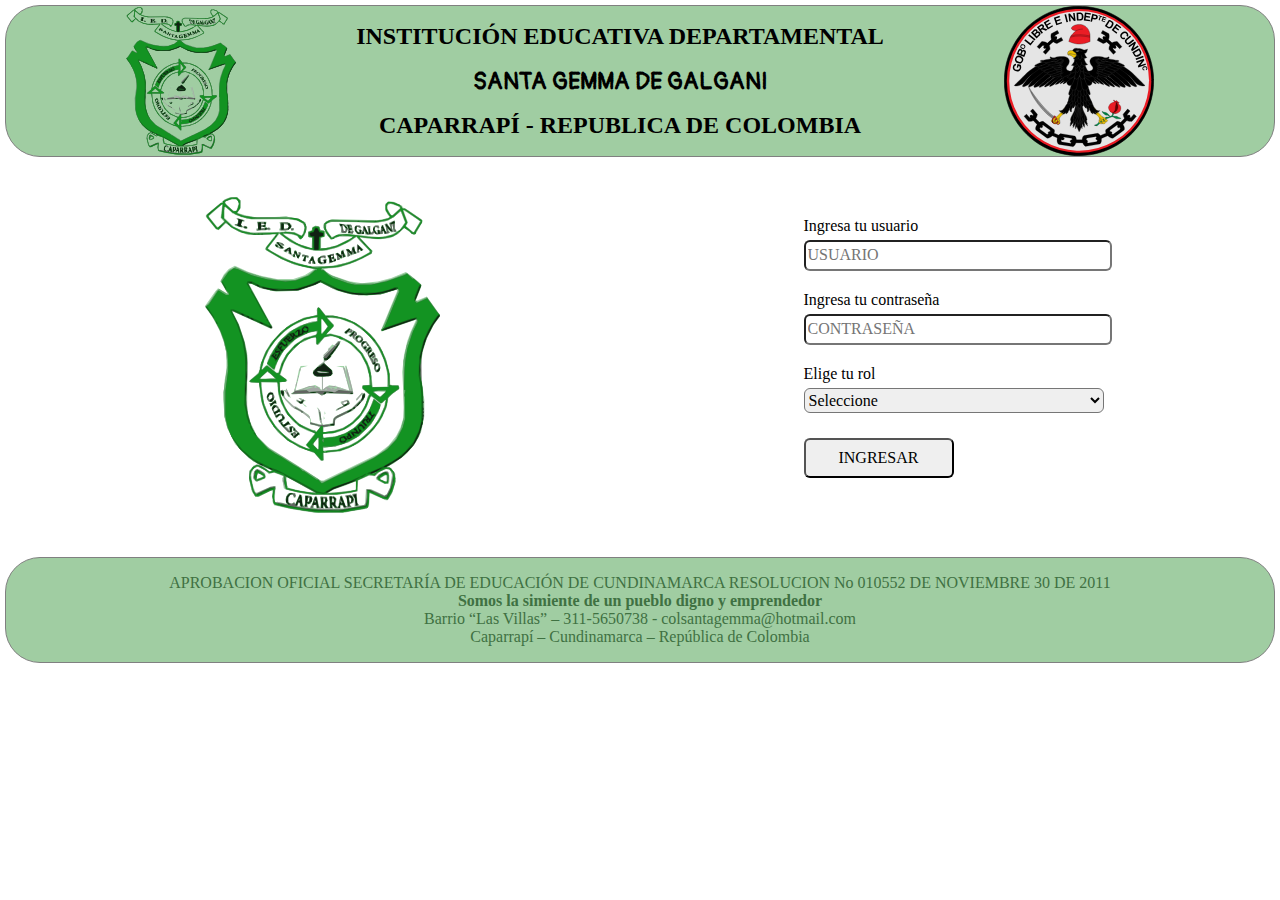
<file: index.html>
<!DOCTYPE html>
<html lang="en">
<head>
    <meta charset="UTF-8">
    <link rel="icon" type="image/png" href="./imagenes/Iconcol.png">
    <meta name="viewport" content="width=device-width, initial-scale=1.0">
    <link rel="stylesheet" type="text/css" href="./estilos/main.css">
    <title>Gemmasoft</title>
</head>
<body>
    <header class="header">
        <img class="header__img" src="./imagenes/Escudocol.svg" alt="Colegio Santa Gemma de Galgani">
        <div class="header__title">
            <h1>INSTITUCIÓN EDUCATIVA DEPARTAMENTAL</h1>
            <h1>SANTA GEMMA DE GALGANI</h1>
            <h1>CAPARRAPÍ - REPUBLICA DE COLOMBIA</h1>
        </div>
        <img class="header__img" src="./imagenes/Escudo_de_Cundinamarca.svg" alt="Escudo de Cundinamarca">
    </header>
    <main class="mainsection">
        <section>
            <img class="section_img" src="./imagenes/Escudocol.svg" alt="Escudo colegio Santa Gemma de Galgani">
        </section>

        <section>
           <form class="form" action="./paginas/VistaPrincipal.html" method="POST">       
                   Ingresa tu usuario<br>
                   <input type="text" name="USUARIO" id="usuario" placeholder="USUARIO" required><br>
                   Ingresa tu contraseña<br>
                   <input type="password" name="pass" id="pass"  placeholder="CONTRASEÑA" required><br>
                   Elige tu rol<br>
                   <select name="roles" id="rol" required>
                    <option value="0">Seleccione</option>
                       <option value="1">Administrador</option>
                       <option value="2">Profesor</option>
                       <option value="3">Secretaria</option>
                       <option value="4">Acudiente</option>
                       <option value="4">Estudiante</option>
                   </select>
                   
                   <input class="boton" type="submit" value="INGRESAR">
                   
           </form> 
        </section>
    </main>
    <footer class="footer"> 
        <p>
            APROBACION  OFICIAL SECRETARÍA DE EDUCACIÓN DE CUNDINAMARCA
            RESOLUCION No 010552 DE NOVIEMBRE 30 DE 2011 <br>
         <strong>Somos la simiente de un pueblo digno y emprendedor</strong><br>
            Barrio “Las Villas” – 311-5650738 -  colsantagemma@hotmail.com <br>
            Caparrapí – Cundinamarca – República de Colombia
        </p>
    </footer>
</body>
</html>
</file>
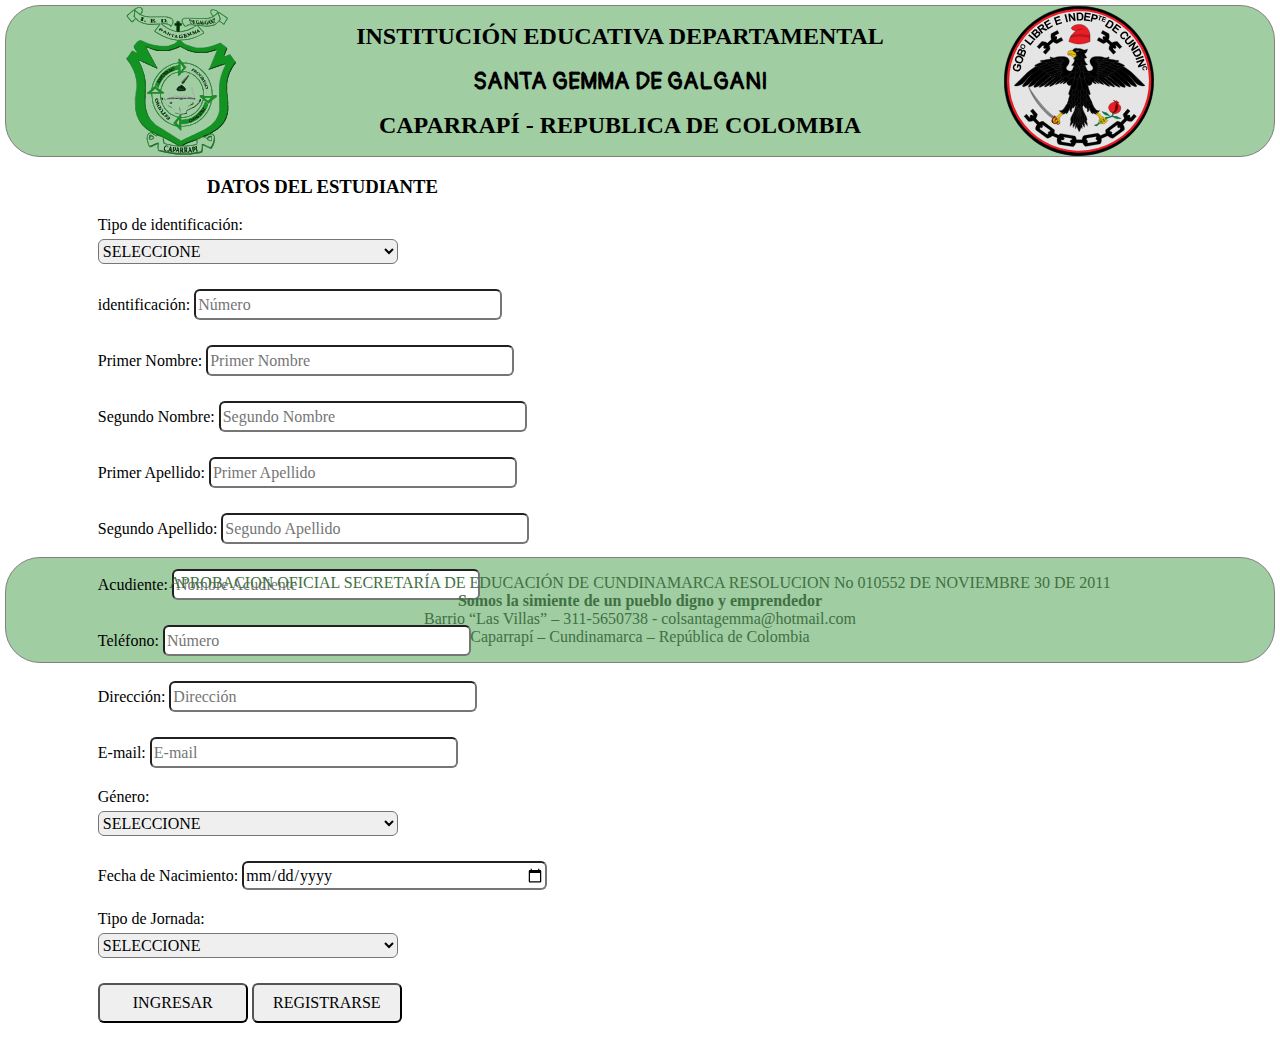
<file: paginas/frm_Registrese.html>
<!DOCTYPE html>
<html lang="en">
<head>
    <meta charset="UTF-8">
    <link rel="icon" type="image/png" href="../imagenes/Iconcol.png">
    <meta name="viewport" content="width=device-width, initial-scale=1.0">
    <link rel="stylesheet" type="text/css" href="../estilos/main.css">
    <title>Gemmasoft</title>
</head>
<body>
    <header class="header">
        <img class="header__img" src="../imagenes/Escudocol.svg" alt="Colegio Santa Gemma de Galgani">
        <div class="header__title">
            <h1>INSTITUCIÓN EDUCATIVA DEPARTAMENTAL</h1>
            <h1>SANTA GEMMA DE GALGANI</h1>
            <h1>CAPARRAPÍ - REPUBLICA DE COLOMBIA</h1>
        </div>
        <img class="header__img" src="../imagenes/Escudo_de_Cundinamarca.svg" alt="Escudo de Cundinamarca">
    </header>

    <main class="mainsection">
      <h3><strong>DATOS DEL ESTUDIANTE</strong></h3> 
        <section>
           <form class="form" action="./frm_Registrese.html" method="POST">       
                   Tipo de identificación:
                   <select name="tidentificacion" id="identificación">
                    <option value="0">SELECCIONE</option>
                       <option value="1">CC</option>
                       <option value="2">CE</option>
                       <option value="3">TI</option>
                       <option value="4">RC</option>                       
                   </select>                   
                   identificación: 
                   <input type="number" name="num" id="identificacion"  placeholder="Número" required><br>
                   Primer Nombre:
                   <input type="text" name="nombre1" id="nombre1"  placeholder="Primer Nombre" required><br>
                   Segundo Nombre:
                   <input type="text" name="nombre2" id="nombre2"  placeholder="Segundo Nombre" required><br>
                   Primer Apellido:
                   <input type="text" name="apellido1" id="apellido1"  placeholder="Primer Apellido" required><br>
                   Segundo Apellido:
                   <input type="text" name="apellido2" id="apellido2"  placeholder="Segundo Apellido" required><br>
                   Acudiente:
                   <input type="text" name="acudiente" id="acudiente"  placeholder="Nombre Acudiente" required><br>
                   Teléfono:
                   <input type="tel" name="teléfono" id="telefono" placeholder="Número" required><br>
                   Dirección:
                   <input type="text" name="Dirección" id="Dirección" placeholder="Dirección" required><br>
                   E-mail:
                   <input type="email" name="email" id="email" placeholder="E-mail" required><br>
                   Género:
                   <select name="género" id="genero">
                    <option value="0">SELECCIONE</option>
                       <option value="Masculino">Masculino</option>
                       <option value="Femenino">Femenino</option>
                       <option value="Otro">Otro</option>    
                   </select>
                   Fecha de Nacimiento:
                   <input type="date" name="birthday" id="birthday" required><br>
                   Tipo de Jornada:
                   <select name="Jornada" id="Jornada">
                    <option value="0">SELECCIONE</option>
                       <option value="Mañana">Mañana</option>
                       <option value="Completa">Completa</option>
                       <option value="fnsemana">Fin de Semana</option>
                    </select>
                   <input class="boton" type="submit" value="INGRESAR">
                   <input class="boton" type="submit" value="REGISTRARSE">
           </form> 
        </section>
    </main>
    <footer class="footer">
        <p>
            APROBACION  OFICIAL SECRETARÍA DE EDUCACIÓN DE CUNDINAMARCA
            RESOLUCION No 010552 DE NOVIEMBRE 30 DE 2011 <br>
         <strong>Somos la simiente de un pueblo digno y emprendedor</strong><br>
            Barrio “Las Villas” – 311-5650738 -  colsantagemma@hotmail.com <br>
            Caparrapí – Cundinamarca – República de Colombia
        </p>
      </footer>
</body>
</html>
</file>
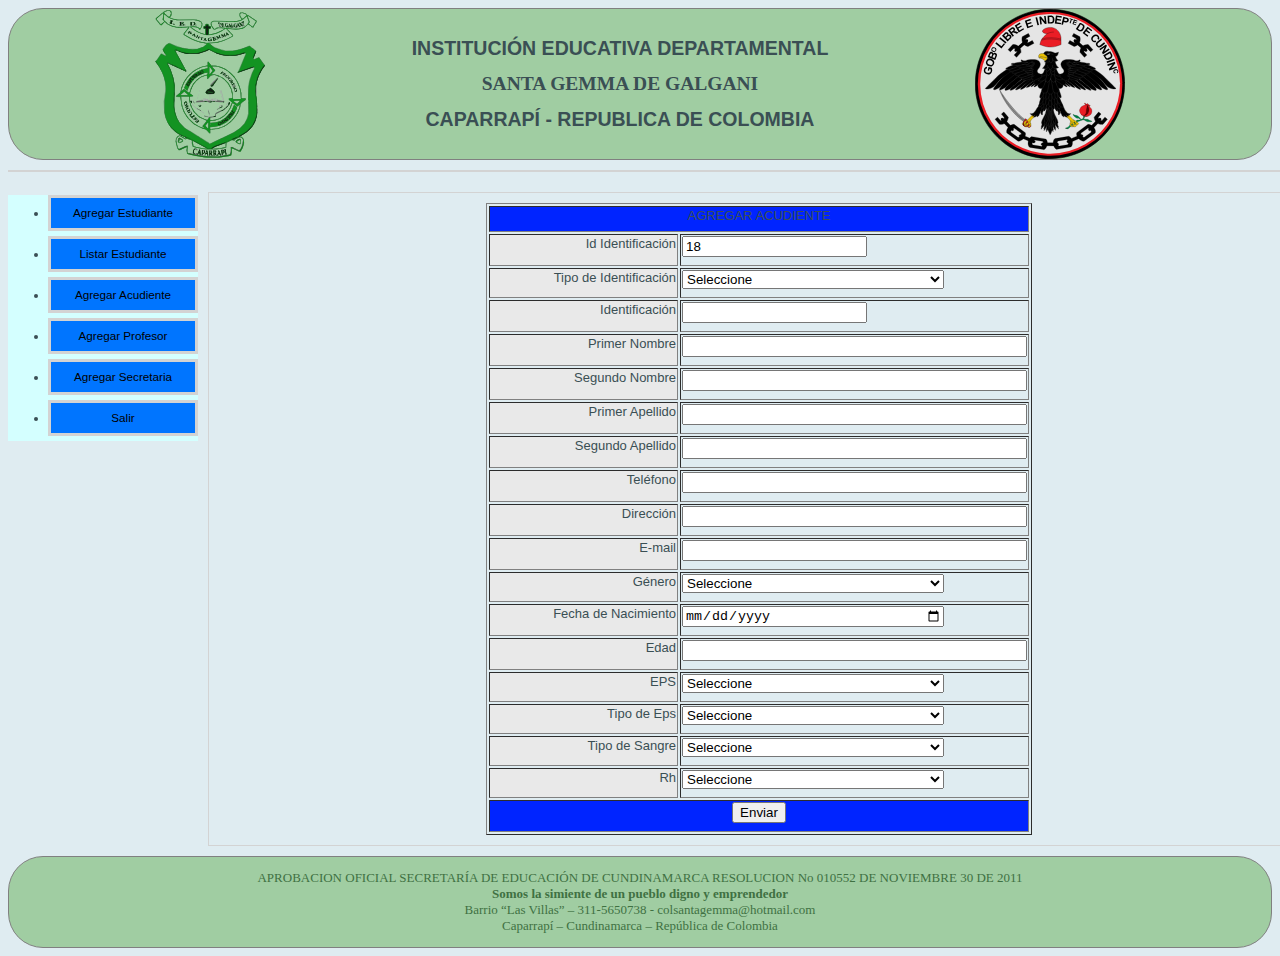
<file: paginas/frmAgregaracudiente.html>
<!DOCTYPE html>
<html lang="en">
<head>
    <meta charset="UTF-8">
    <link rel="icon" type="image/png" href="../imagenes/Iconcol.png">
    <meta name="viewport" content="width=device-width, initial-scale=1.0">
    <link rel="stylesheet" type="text/css" href="../estilos/style.css">
    <title>Gemmasoft</title>
</head>


<body>
    <header class="header">
        <img class="header__img" src="../imagenes/Escudocol.svg" alt="Colegio Santa Gemma de Galgani">
        <div class="header__title">
            <h1>INSTITUCIÓN EDUCATIVA DEPARTAMENTAL</h1>
            <h1>SANTA GEMMA DE GALGANI</h1>
            <h1>CAPARRAPÍ - REPUBLICA DE COLOMBIA</h1>
        </div>
        <img class="header__img" src="../imagenes/Escudo_de_Cundinamarca.svg" alt="Escudo de Cundinamarca">
    </header>

<div id="contenedor">
</div>
<ul id="menu">

    <li><a href="./frmAgregarEstudiante.html">Agregar Estudiante</a> </li>
    <li><a href="./listarEstudiante.html">Listar Estudiante</a> </li>
    <li><a href="./frmAgregaracudiente.html">Agregar Acudiente</a> </li>
    <li><a href="./frmAgregarprofesor.html">Agregar Profesor</a> </li>
    <li><a href="./frmAgregarsecretaria.html">Agregar Secretaria</a> </li>
    <li><a href="../index.html">Salir</a> </li>
</ul>
<div id="contenido">

<!doctype html>
<html>
<head>
<meta charset="utf-8">
<title>Formulario Agregar ACUDIENTE </title>
</head>

<body>
<form id="form1" name="form1" method="post" action="./frmAgregaracudiente.html">
  <table width="546" border="1" align="center">
    <tbody>
      <tr>
        <td colspan="2" align="center" bgcolor="#0024FF">AGREGAR ACUDIENTE</td>
      </tr>
      <tr>
        <td width="191" align="right" bgcolor="#E9E9E9">Id Identificación</td>
        <td width="224" align="left"><input name="ididentificacion" type="number" id="ididentificacion" size="40"
                     value="18" 
            >
       
                
        </td>
        
      </tr>
      <tr>
        <td align="right" bgcolor="#E9E9E9">Tipo de Identificación</td>
        <td align="left"><select name="tidentificacion" id="tidentificacion" style="width:262px">
          <option value="0">Seleccione</option>
		  				<option value="1">NUIP</option>
								<option value="2">RC</option>
								<option value="3">TI</option>
								<option value="4">CC</option>
								<option value="5">CE</option>
						  
        </select></td>
      </tr>
      <tr>
        <td align="right" bgcolor="#E9E9E9">Identificación</td>
        <td width="224" align="left"><input name="identificacion" type="number" id="identificacion" size="40"></td>
      </tr>
      <tr>
        <td align="right" bgcolor="#E9E9E9">Primer Nombre</td>
        <td align="left"><input name="nombre1" type="text" style="text-transform: uppercase;" id="nombre1" size="40" >
        </td>
      </tr>
      <tr>
        <td align="right" bgcolor="#E9E9E9">Segundo Nombre</td>
        <td align="left"><input name="nombre2" type="text" style="text-transform: uppercase;" id="nombre2" size="40"></td>
      </tr>
      <tr>
        <td align="right" bgcolor="#E9E9E9">Primer Apellido</td>
        <td align="left"><input name="apellido1" type="text" style="text-transform: uppercase;" id="apellido1" size="40"></td>
      </tr>
      <tr>
        <td align="right" bgcolor="#E9E9E9">Segundo Apellido</td>
        <td align="left"><input name="apellido2" type="text" style="text-transform: uppercase;" id="apellido2" size="40"></td>
      </tr>
      <tr>
        <td align="right" bgcolor="#E9E9E9">Teléfono</td>
        <td align="left"><input name="telefono" type="text" id="telefono" size="40"></td>
      </tr>
      <tr>
        <td align="right" bgcolor="#E9E9E9">Dirección</td>
        <td align="left"><input name="direccion" type="text" style="text-transform: uppercase;" id="direccion" size="40"></td>
      </tr>
      <tr>
        <td align="right" bgcolor="#E9E9E9">E-mail</td>
        <td align="left"><input name="email" type="email" style="text-transform: uppercase;" id="email" size="40"></td>
      </tr>
      <tr>
        <td align="right" bgcolor="#E9E9E9">Género</td>
        <td align="left"><select name="genero" id="genero" style="width:262px">
          <option value="0">Seleccione</option>
		  				<option value="1">FEMENINO</option>
								<option value="2">MASCULINO</option>
								<option value="3">OTRO</option>
						  
        </select></td>
      </tr>
      <tr>
        <td align="right" bgcolor="#E9E9E9">Fecha de Nacimiento</td>
        <td align="left">
        <input name="fnacimiento" type="date" id="fnacimiento" size="40" style="width:257px">
        </td>
      </tr>
            
      <tr>
        <td align="right" bgcolor="#E9E9E9">Edad</td>
        <td align="left"><input name="edad" type="text" id="edad" size="40"></td>
      </tr>
      <tr>
        <td align="right" bgcolor="#E9E9E9"> EPS</td>
        <td align="left"><select name="eps" id="eps" style="width:262px">
          <option value="0">Seleccione</option>
                    <option value="1">CAFESALUD</option>
                    <option value="2">COMEVA</option>
                    <option value="3">CONVIDA</option>
                    <option value="4">ECOOPSOS</option>
                    <option value="5">SERVISALUD</option>
                  </select></td>
      </tr>
      <tr>
        <td align="right" bgcolor="#E9E9E9">Tipo de Eps</td>
        <td align="left"><select name="teps" id="teps" style="width:262px">
          <option value="0">Seleccione</option>
                    <option value="1">SUBSIDIADO</option>
                    <option value="2">CONTRIBUTIVO</option>
                    <option value="3">COMPLEMENTARIO</option>
                    <option value="4">PREPAGADO</option>
                  </select></td>
      </tr>
      <tr>
        <td align="right" bgcolor="#E9E9E9">Tipo de Sangre</td>
        <td align="left"><select name="sangre" id="sangre" style="width:262px">
          <option value="0">Seleccione</option>
                    <option value="1">A</option>
                    <option value="2">B</option>
                    <option value="3">O</option>
                    <option value="4">AB</option>
                  </select></td>
      </tr>
      <tr>
        <td align="right" bgcolor="#E9E9E9">Rh</td>
        <td align="left"><select name="rh" id="rh" style="width:262px">
          <option value="0">Seleccione</option>
                    <option value="1">POSITIVO</option>
                    <option value="2">NEGATIVO</option>
                  </select></td>
      </tr>
      <tr>
        <td colspan="2" align="center" bgcolor="#0024FF"><input type="submit" name="submit" id="submit" value="Enviar"></td>
      </tr>
    </tbody>
  </table>
</form>
</body>
</html></div>

<footer class="footer"> 
  <p>
      APROBACION  OFICIAL SECRETARÍA DE EDUCACIÓN DE CUNDINAMARCA
      RESOLUCION No 010552 DE NOVIEMBRE 30 DE 2011 <br>
   <strong>Somos la simiente de un pueblo digno y emprendedor</strong><br>
      Barrio “Las Villas” – 311-5650738 -  colsantagemma@hotmail.com <br>
      Caparrapí – Cundinamarca – República de Colombia
  </p>
</footer>
</div>
</body>
</html>
</file>
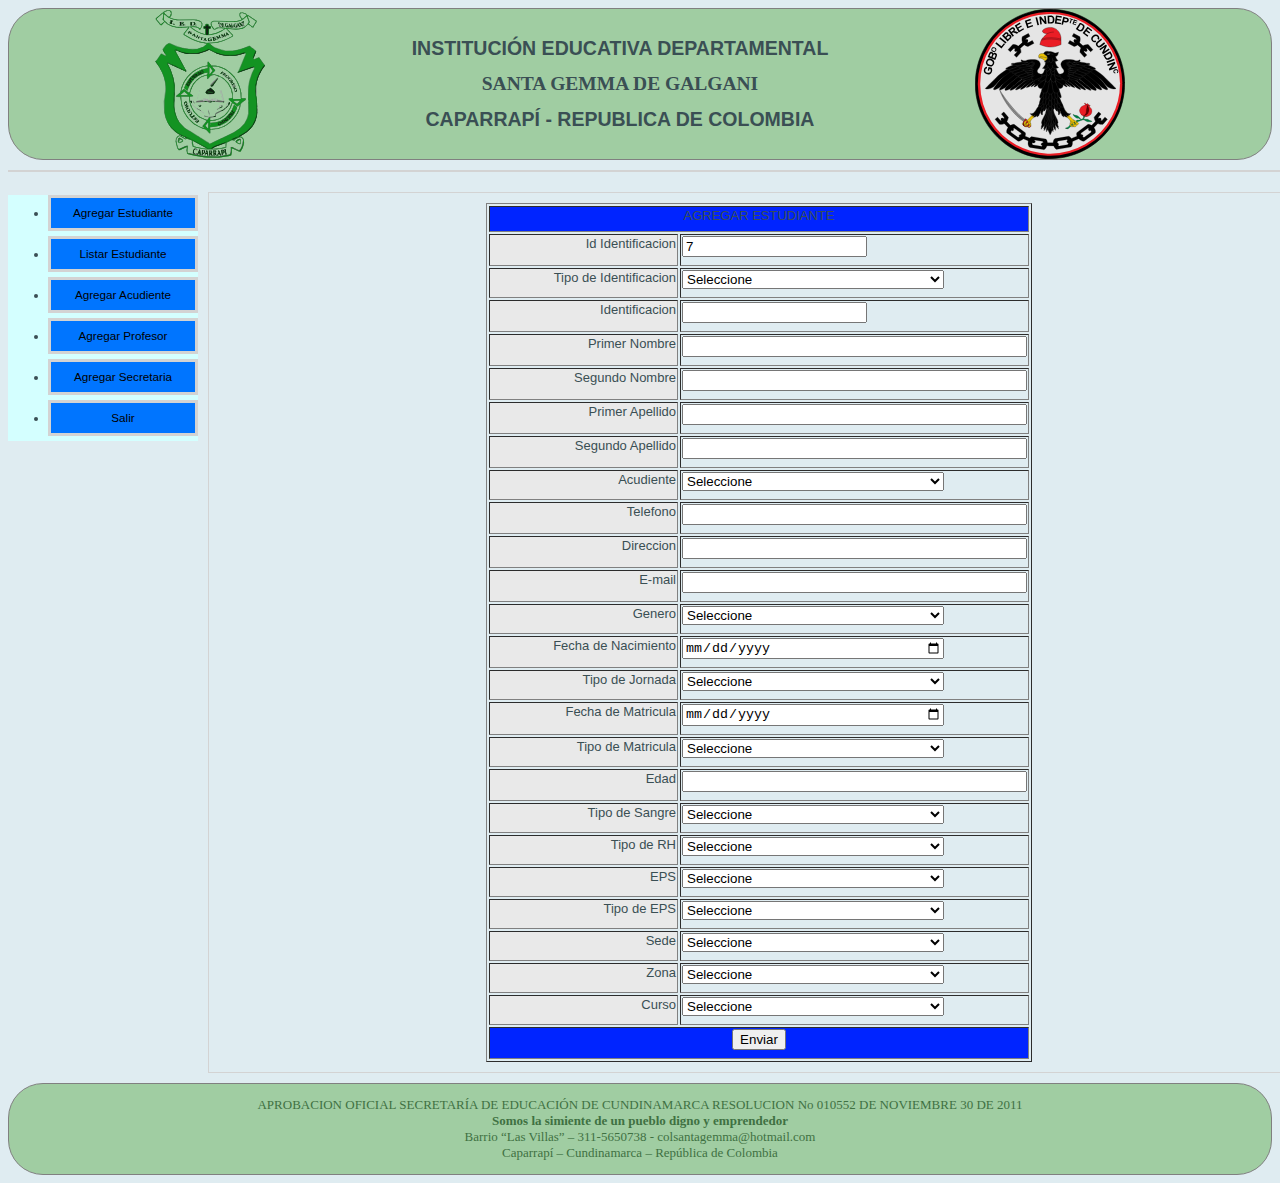
<file: paginas/frmAgregarEstudiante.html>
<!DOCTYPE html>
<html>
  <head>
    <meta charset="UTF-8">
    <link rel="icon" type="image/png" href="../imagenes/Iconcol.png">
    <meta name="viewport" content="width=device-width, initial-scale=1.0">
    <link rel="stylesheet" type="text/css" href="../estilos/style.css">
    <title>Gemmasoft</title>
</head>

<body>
  <header class="header">
      <img class="header__img" src="../imagenes/Escudocol.svg" alt="Colegio Santa Gemma de Galgani">
      <div class="header__title">
          <h1>INSTITUCIÓN EDUCATIVA DEPARTAMENTAL</h1>
          <h1>SANTA GEMMA DE GALGANI</h1>
          <h1>CAPARRAPÍ - REPUBLICA DE COLOMBIA</h1>
      </div>
      <img class="header__img" src="../imagenes/Escudo_de_Cundinamarca.svg" alt="Escudo de Cundinamarca">
  </header>
<div id="contenedor">
</div>
<ul id="menu">

  <li><a href="./frmAgregarEstudiante.html">Agregar Estudiante</a> </li>
  <li><a href="./listarEstudiante.html">Listar Estudiante</a> </li>
  <li><a href="./frmAgregaracudiente.html">Agregar Acudiente</a> </li>
  <li><a href="./frmAgregarprofesor.html">Agregar Profesor</a> </li>
  <li><a href="./frmAgregarsecretaria.html">Agregar Secretaria</a> </li>
  <li><a href="../index.html">Salir</a> </li>
</ul>
<div id="contenido">



<!doctype html>
<html>
<head>
<meta charset="utf-8">
<title>Formulario Agregar Estudiantes</title>
</head>

<body>
<form id="form1" name="form1" method="post" action="./frmAgregarEstudiante.html">
  <table width="546" border="1" align="center">
    <tbody>
      <tr>
        <td colspan="2" align="center" bgcolor="#0024FF">AGREGAR ESTUDIANTE</td>
      </tr>
      <tr>
        <td width="191" align="right" bgcolor="#E9E9E9">Id Identificacion</td>
        <td width="224" align="left"><input name="ididentificacion" type="number" id="ididentificacion" size="40" value="7">
        </td>
      </tr>
      <tr>
        <td align="right" bgcolor="#E9E9E9">Tipo de Identificacion</td>
        <td align="left"><select name="tidentificacion" id="tidentificacion" style="width:262px">
          <option value="0">Seleccione</option>
		  				<option value="1">NUIP</option>
								<option value="2">RC</option>
								<option value="3">TI</option>
								<option value="4">CC</option>
								<option value="5">CE</option>
						  
        </select></td>
      </tr>
      <tr>
        <td align="right" bgcolor="#E9E9E9">Identificacion</td>
        <td width="224" align="left"><input name="identificacion" type="number" id="identificacion" size="40"></td>
      </tr>
      <tr>
        <td align="right" bgcolor="#E9E9E9">Primer Nombre</td>
        <td align="left"><input name="nombre1" type="text" id="nombre1" size="40"></td>
      </tr>
      <tr>
        <td align="right" bgcolor="#E9E9E9">Segundo Nombre</td>
        <td align="left"><input name="nombre2" type="text" id="nombre2" size="40"></td>
      </tr>
      <tr>
        <td align="right" bgcolor="#E9E9E9">Primer Apellido</td>
        <td align="left"><input name="apellido1" type="text" id="apellido1" size="40"></td>
      </tr>
      <tr>
        <td align="right" bgcolor="#E9E9E9">Segundo Apellido</td>
        <td align="left"><input name="apellido2" type="text" id="apellido2" size="40"></td>
      </tr>
      <tr>
        <td align="right" bgcolor="#E9E9E9">Acudiente</td>
        <td align="left"><select name="acudiente" id="acudiente" style="width:262px">
          <option value="0">Seleccione</option>
		  				<option value="<br />
<b>Notice</b>:  Undefined property: stdClass::$NoIDENTIFICACION in <b>C:\xampp\htdocs\Gemmasoft\frmAgregarEstudiante.php</b> on line <b>106</b><br />
">contar conta cont con</option>
								<option value="<br />
<b>Notice</b>:  Undefined property: stdClass::$NoIDENTIFICACION in <b>C:\xampp\htdocs\Gemmasoft\frmAgregarEstudiante.php</b> on line <b>106</b><br />
">anato anat ana</option>
								<option value="<br />
<b>Notice</b>:  Undefined property: stdClass::$NoIDENTIFICACION in <b>C:\xampp\htdocs\Gemmasoft\frmAgregarEstudiante.php</b> on line <b>106</b><br />
">PRUEBA1  PRUEBA2 </option>
								<option value="<br />
<b>Notice</b>:  Undefined property: stdClass::$NoIDENTIFICACION in <b>C:\xampp\htdocs\Gemmasoft\frmAgregarEstudiante.php</b> on line <b>106</b><br />
">ALGEMIRO VIDES ARRIETA</option>
								<option value="<br />
<b>Notice</b>:  Undefined property: stdClass::$NoIDENTIFICACION in <b>C:\xampp\htdocs\Gemmasoft\frmAgregarEstudiante.php</b> on line <b>106</b><br />
">contar conta cont con</option>
								<option value="<br />
<b>Notice</b>:  Undefined property: stdClass::$NoIDENTIFICACION in <b>C:\xampp\htdocs\Gemmasoft\frmAgregarEstudiante.php</b> on line <b>106</b><br />
">MARCOS TULIO RIASCOS SERVERA</option>
								<option value="<br />
<b>Notice</b>:  Undefined property: stdClass::$NoIDENTIFICACION in <b>C:\xampp\htdocs\Gemmasoft\frmAgregarEstudiante.php</b> on line <b>106</b><br />
">maria  prueba1 </option>
								<option value="<br />
<b>Notice</b>:  Undefined property: stdClass::$NoIDENTIFICACION in <b>C:\xampp\htdocs\Gemmasoft\frmAgregarEstudiante.php</b> on line <b>106</b><br />
">MILEDYS ESTHER BERDUGO SIERRA</option>
								<option value="<br />
<b>Notice</b>:  Undefined property: stdClass::$NoIDENTIFICACION in <b>C:\xampp\htdocs\Gemmasoft\frmAgregarEstudiante.php</b> on line <b>106</b><br />
">ANGELA MARIA RESTREPO VARGAS</option>
								<option value="<br />
<b>Notice</b>:  Undefined property: stdClass::$NoIDENTIFICACION in <b>C:\xampp\htdocs\Gemmasoft\frmAgregarEstudiante.php</b> on line <b>106</b><br />
">MARIA NELLY  MENDOZA</option>
								<option value="<br />
<b>Notice</b>:  Undefined property: stdClass::$NoIDENTIFICACION in <b>C:\xampp\htdocs\Gemmasoft\frmAgregarEstudiante.php</b> on line <b>106</b><br />
">MARIANA  RUIZ BERMUDEZ</option>
								<option value="<br />
<b>Notice</b>:  Undefined property: stdClass::$NoIDENTIFICACION in <b>C:\xampp\htdocs\Gemmasoft\frmAgregarEstudiante.php</b> on line <b>106</b><br />
">JOSE  MARIA HERRERA GOMEZ</option>
								<option value="<br />
<b>Notice</b>:  Undefined property: stdClass::$NoIDENTIFICACION in <b>C:\xampp\htdocs\Gemmasoft\frmAgregarEstudiante.php</b> on line <b>106</b><br />
">ALEJANDRO RODRIGUEZ VACA</option>
								<option value="<br />
<b>Notice</b>:  Undefined property: stdClass::$NoIDENTIFICACION in <b>C:\xampp\htdocs\Gemmasoft\frmAgregarEstudiante.php</b> on line <b>106</b><br />
">VICENTE CORDOBA ALVAREZ</option>
								<option value="<br />
<b>Notice</b>:  Undefined property: stdClass::$NoIDENTIFICACION in <b>C:\xampp\htdocs\Gemmasoft\frmAgregarEstudiante.php</b> on line <b>106</b><br />
">CRISTHIAN CAMILO CASAS MORENO</option>
								<option value="<br />
<b>Notice</b>:  Undefined property: stdClass::$NoIDENTIFICACION in <b>C:\xampp\htdocs\Gemmasoft\frmAgregarEstudiante.php</b> on line <b>106</b><br />
">MARIA CAMILA SOTO MEDELLIN</option>
								<option value="<br />
<b>Notice</b>:  Undefined property: stdClass::$NoIDENTIFICACION in <b>C:\xampp\htdocs\Gemmasoft\frmAgregarEstudiante.php</b> on line <b>106</b><br />
">JEREMIAS DE JESUS VIDES CASTR0</option>
						  
        </select></td>
      </tr>
      <tr>
        <td align="right" bgcolor="#E9E9E9">Telefono</td>
        <td align="left"><input name="telefono" type="text" id="telefono" size="40"></td>
      </tr>
      <tr>
        <td align="right" bgcolor="#E9E9E9">Direccion</td>
        <td align="left"><input name="direccion" type="text" id="direccion" size="40"></td>
      </tr>
      <tr>
        <td align="right" bgcolor="#E9E9E9">E-mail</td>
        <td align="left"><input name="email" type="email" id="email" size="40"></td>
      </tr>
      <tr>
        <td align="right" bgcolor="#E9E9E9">Genero</td>
        <td align="left"><select name="genero" id="genero" style="width:262px">
          <option value="0">Seleccione</option>
		  				<option value="1">FEMENINO</option>
								<option value="2">MASCULINO</option>
								<option value="3">OTRO</option>
						  
        </select></td>
      </tr>
      <tr>
        <td align="right" bgcolor="#E9E9E9">Fecha de Nacimiento</td>
        <td align="left">
        <input name="fnacimiento" type="date" id="fnacimiento" size="40" style="width:257px">
        </td>
      </tr>
            

      <tr>
        <td align="right" bgcolor="#E9E9E9">Tipo de Jornada</td>
        <td align="left"><select name="jornada" id="jornada" style="width:262px">
          <option value="0">Seleccione</option>
                    <option value="1">DIURNA</option>
                    <option value="2">UNICA</option>
                    <option value="3">SABATINOS</option>
                  </select></td>
      </tr>
      <tr>
        <td align="right" bgcolor="#E9E9E9">Fecha de Matricula</td>
        <td align="left"><input name="fmatricula" type="date" id="fmatricula" size="40" style="width:257px"></td>
      </tr>
      <tr>
        <td align="right" bgcolor="#E9E9E9">Tipo de Matricula</td>
        <td align="left"><select name="tmatricula" id="tmatricula" style="width:262px">
          <option value="0">Seleccione</option>
                    <option value="1">NORMAL</option>
                    <option value="2">CONDICIONAL</option>
                  </select></td>
      </tr>
      <tr>
        <td align="right" bgcolor="#E9E9E9">Edad</td>
        <td align="left"><input name="edad" type="text" id="edad" size="40"></td>
      </tr>
      <tr>
        <td align="right" bgcolor="#E9E9E9">Tipo de Sangre</td>
        <td align="left"><select name="sangre" id="sangre" style="width:262px">
          <option value="0">Seleccione</option>
                    <option value="1">A</option>
                    <option value="2">B</option>
                    <option value="3">O</option>
                    <option value="4">AB</option>
                  </select></td>
      </tr>
      <tr>
        <td align="right" bgcolor="#E9E9E9">Tipo de RH</td>
        <td align="left"><select name="rh" id="rh" style="width:262px">
          <option value="0">Seleccione</option>
                    <option value="1">POSITIVO</option>
                    <option value="2">NEGATIVO</option>
                  </select></td>
      </tr>
      <tr>
        <td align="right" bgcolor="#E9E9E9">EPS</td>
        <td align="left"><select name="eps" id="eps" style="width:262px">
          <option value="0">Seleccione</option>
                    <option value="1">CAFESALUD</option>
                    <option value="2">COMEVA</option>
                    <option value="3">CONVIDA</option>
                    <option value="4">ECOOPSOS</option>
                    <option value="5">SERVISALUD</option>
                  </select></td>
      </tr>
      <tr>
        <td align="right" bgcolor="#E9E9E9">Tipo de EPS</td>
        <td align="left"><select name="teps" id="teps" style="width:262px">
          <option value="0">Seleccione</option>
                    <option value="1">SUBSIDIADO</option>
                    <option value="2">CONTRIBUTIVO</option>
                    <option value="3">COMPLEMENTARIO</option>
                    <option value="4">PREPAGADO</option>
                  </select></td>
      </tr>
      <tr>
        <td align="right" bgcolor="#E9E9E9">Sede</td>
        <td align="left"><select name="sede" id="sede" style="width:262px">
          <option value="0">Seleccione</option>
                    <option value="1">INSTITUCION EDUCATIVA DEPARTAMENTAL SANTA GEMMA DE GALGANI</option>
                    <option value="2">ESCUELA RURAL MORIELES</option>
                    <option value="3">ESCUELA RURAL OTUMBE</option>
                    <option value="4">ESCUELA RURAL CHARCO DE LOS INDIOS</option>
                    <option value="5">ESCUELA RURAL EL ZARBAL</option>
                    <option value="6">ESCUELA RURAL BARRIAL AMARILLO</option>
                    <option value="7">ESCUELA RURAL EL CALICHE</option>
                    <option value="8">ESCUELA RURAL EL CHORRO</option>
                    <option value="9">ESCUELA RURAL EL GUADAL</option>
                    <option value="10">ESCUELA RURAL HOYA DEL CHIPAL</option>
                    <option value="11">ESCUELA RURAL PALENQUE</option>
                    <option value="12">ESCUELA RURAL PARRI</option>
                    <option value="13">ESCUELA RURAL SABANETA</option>
                    <option value="14">ESCUELA RURAL TRAPICHE VIEJO</option>
                    <option value="15">CONCENTRACION RURAL EL CAJON</option>
                    <option value="16">ESCUELA RURAL EL SILENCIO</option>
                    <option value="17">ESCUELA RURAL PALACIOS ALTO</option>
                    <option value="18">ESCUELA RURAL YASAL</option>
                    <option value="19">ESCUELA RURAL PATALINARES</option>
                    <option value="20">ESCUELA RURAL SANTA INES</option>
                    <option value="21">JARDIN INFANTIL DEPARTAMENTAL</option>
                    <option value="22">CONCENTRACION SIMON BOLIVAR</option>
                    <option value="23">ESCUELA RURAL BARRANQUILLAS</option>
                  </select></td>
      </tr>
      <tr>
        <td align="right" bgcolor="#E9E9E9">Zona</td>
        <td align="left"><select name="zona" id="zona" style="width:262px">
          <option value="0">Seleccione</option>
                    <option value="1">URBANA</option>
                    <option value="2">RURAL</option>
                  </select></td>
      </tr>
      <tr>
        <td align="right" bgcolor="#E9E9E9">Curso</td>
        <td align="left"><select name="curso" id="curso" style="width:262px">
          <option value="0">Seleccione</option>
		  				<option value="1">JARDIN UNO</option>
								<option value="2">JARDIN DOS</option>
								<option value="3">PRIMERO A</option>
								<option value="4">PRIMERO B</option>
								<option value="5">PRIMERO C</option>
								<option value="6">SEGUNDO A</option>
								<option value="7">SEGUNDO B</option>
								<option value="8">TERCERO A</option>
								<option value="9">TERCERO B</option>
								<option value="10">CUARTO A</option>
								<option value="11">CUARTO B</option>
								<option value="12">QUINTO A</option>
								<option value="13">SEXTO A</option>
								<option value="14">SEXTO B</option>
								<option value="15">SEXTO C</option>
								<option value="16">SEPTIMO A</option>
								<option value="17">SEPTIMO B</option>
								<option value="18">SEPTIMO C</option>
								<option value="19">OCTAVO A</option>
								<option value="20">OCTAVO B</option>
								<option value="21">OCTAVO C</option>
								<option value="22">NOVENO A</option>
								<option value="23">NOVENO B</option>
								<option value="24">DECIMO A</option>
								<option value="25">DECIMO B</option>
								<option value="26">ONCE A </option>
								<option value="27">ONCE B</option>
						  
        </select></td>
      </tr>
      <tr>
        <td colspan="2" align="center" bgcolor="#0024FF"><input type="submit" name="submit" id="submit" value="Enviar"></td>
      </tr>
    </tbody>
  </table>
</form>
</body>
</html></div>
<footer class="footer"> 
  <p>
      APROBACION  OFICIAL SECRETARÍA DE EDUCACIÓN DE CUNDINAMARCA
      RESOLUCION No 010552 DE NOVIEMBRE 30 DE 2011 <br>
   <strong>Somos la simiente de un pueblo digno y emprendedor</strong><br>
      Barrio “Las Villas” – 311-5650738 -  colsantagemma@hotmail.com <br>
      Caparrapí – Cundinamarca – República de Colombia
  </p>
</footer>
</div>
</body>
</html>
</file>
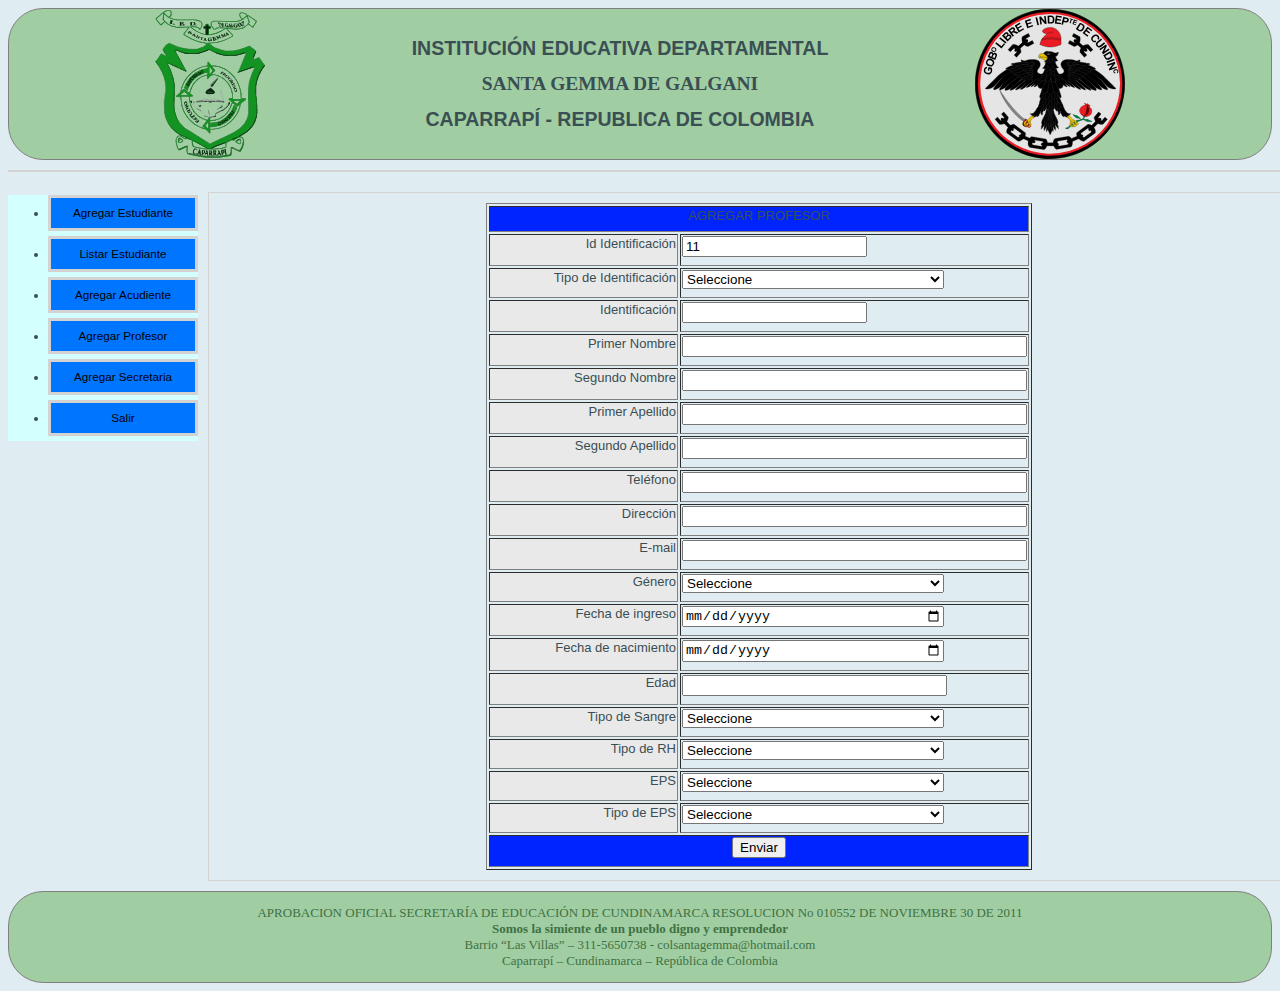
<file: paginas/frmAgregarprofesor.html>
<!DOCTYPE html>
<html lang="en">
<head>
    <meta charset="UTF-8">
    <link rel="icon" type="image/png" href="../imagenes/Iconcol.png">
    <meta name="viewport" content="width=device-width, initial-scale=1.0">
    <link rel="stylesheet" type="text/css" href="../estilos/style.css">
    <title>Gemmasoft</title>
</head>


<body>
    <header class="header">
        <img class="header__img" src="../imagenes/Escudocol.svg" alt="Colegio Santa Gemma de Galgani">
        <div class="header__title">
            <h1>INSTITUCIÓN EDUCATIVA DEPARTAMENTAL</h1>
            <h1>SANTA GEMMA DE GALGANI</h1>
            <h1>CAPARRAPÍ - REPUBLICA DE COLOMBIA</h1>
        </div>
        <img class="header__img" src="../imagenes/Escudo_de_Cundinamarca.svg" alt="Escudo de Cundinamarca">
    </header>

    <div id="contenedor">
  
</div>
<ul id="menu">

    <li><a href="./frmAgregarEstudiante.html">Agregar Estudiante</a> </li>
    <li><a href="./listarEstudiante.html">Listar Estudiante</a> </li>
    <li><a href="./frmAgregaracudiente.html">Agregar Acudiente</a> </li>
    <li><a href="./frmAgregarprofesor.html">Agregar Profesor</a> </li>
    <li><a href="./frmAgregarsecretaria.html">Agregar Secretaria</a> </li>
    <li><a href="../index.html">Salir</a> </li>
</ul>
<div id="contenido">


<!doctype html>
<html>
<head>
<meta charset="utf-8">
<title>Formulario Agregar profesor</title>
</head>

<body>
<form id="form1" name="form1" method="post" action="./frmAgregarprofesor.html">
  <table width="546" border="1" align="center">
    <tbody>
      <tr>
        <td colspan="2" align="center" bgcolor="#0024FF">AGREGAR PROFESOR</td>
      </tr>
      <tr>
        <td width="191" align="right" bgcolor="#E9E9E9">Id Identificación</td>
        <td width="224" align="left"><input name="ididentificacion" type="number" id="ididentificacion" size="40" value="11"></td>
      </tr>
      <tr>
        <td align="right" bgcolor="#E9E9E9">Tipo de Identificación</td>
        <td align="left"><select name="tidentificacion" id="tidentificacion" style="width:262px">
          <option value="0">Seleccione</option>
		  				<option value="1">NUIP</option>
								<option value="2">RC</option>
								<option value="3">TI</option>
								<option value="4">CC</option>
								<option value="5">CE</option>
						  
        </select></td>
      </tr>
      <tr>
        <td align="right" bgcolor="#E9E9E9">Identificación</td>
        <td width="224" align="left"><input name="identificacion" type="number" id="identificacion" size="40"></td>
      </tr>
      <tr>
        <td align="right" bgcolor="#E9E9E9">Primer Nombre</td>
        <td align="left"><input name="nombre1" type="text" id="nombre1" size="40"></td>
      </tr>
      <tr>
        <td align="right" bgcolor="#E9E9E9">Segundo Nombre</td>
        <td align="left"><input name="nombre2" type="text" id="nombre2" size="40"></td>
      </tr>
      <tr>
        <td align="right" bgcolor="#E9E9E9">Primer Apellido</td>
        <td align="left"><input name="apellido1" type="text" id="apellido1" size="40"></td>
      </tr>
      <tr>
        <td align="right" bgcolor="#E9E9E9">Segundo Apellido</td>
        <td align="left"><input name="apellido2" type="text" id="apellido2" size="40"></td>
      </tr>
      <tr>
        <td align="right" bgcolor="#E9E9E9">Teléfono</td>
        <td align="left"><input name="telefono" type="text" id="telefono" size="40"></td>
      </tr>
      <tr>
        <td align="right" bgcolor="#E9E9E9">Dirección</td>
        <td align="left"><input name="direccion" type="text" id="direccion" size="40"></td>
      </tr>
      <tr>
        <td align="right" bgcolor="#E9E9E9">E-mail</td>
        <td align="left"><input name="email" type="email" id="email" size="40"></td>
      </tr>
      <tr>
        <td align="right" bgcolor="#E9E9E9">Género</td>
        <td align="left"><select name="genero" id="genero" style="width:262px">
          <option value="0">Seleccione</option>
		  				<option value="1">FEMENINO</option>
								<option value="2">MASCULINO</option>
								<option value="3">OTRO</option>
						  
        </select></td>
      </tr>
      <tr>
        <td align="right" bgcolor="#E9E9E9">Fecha de ingreso</td>
        <td align="left"><input name="fdeingreso" type="date" id="fdeingreso" size="40" style="width:257px"></td>
      </tr>
      <tr>
        <td align="right" bgcolor="#E9E9E9">Fecha de nacimiento</td>
        <td align="left"><input name="fnacimiento" type="date" id="fnacimiento" size="40" style="width:257px"></td>
      </tr>
      <tr>
        <td align="right" bgcolor="#E9E9E9">Edad</td>
        <td align="left"><input name="edad" type="text" id="edad" size="40" style="width:257px"></td>
      </tr>
      <tr>
        <td align="right" bgcolor="#E9E9E9">Tipo de Sangre</td>
        <td align="left"><select name="sangre" id="sangre" style="width:262px">
          <option value="0">Seleccione</option>
                    <option value="1">A</option>
                    <option value="2">B</option>
                    <option value="3">O</option>
                    <option value="4">AB</option>
                  </select></td>
      </tr>
      <tr>
        <td align="right" bgcolor="#E9E9E9">Tipo de RH</td>
        <td align="left"><select name="rh" id="rh" style="width:262px">
          <option value="0">Seleccione</option>
                    <option value="1">POSITIVO</option>
                    <option value="2">NEGATIVO</option>
                  </select></td>
      </tr>
      <tr>
        <td align="right" bgcolor="#E9E9E9">EPS</td>
        <td align="left"><select name="eps" id="eps" style="width:262px">
          <option value="0">Seleccione</option>
                    <option value="1">CAFESALUD</option>
                    <option value="2">COMEVA</option>
                    <option value="3">CONVIDA</option>
                    <option value="4">ECOOPSOS</option>
                    <option value="5">SERVISALUD</option>
                  </select></td>
      </tr>
      <tr>
        <td align="right" bgcolor="#E9E9E9">Tipo de EPS</td>
        <td align="left"><select name="teps" id="teps" style="width:262px">
          <option value="0">Seleccione</option>
                    <option value="1">SUBSIDIADO</option>
                    <option value="2">CONTRIBUTIVO</option>
                    <option value="3">COMPLEMENTARIO</option>
                    <option value="4">PREPAGADO</option>
                  </select></td>
      </tr>
      <tr>
        <td colspan="2" align="center" bgcolor="#0024FF"><input type="submit" name="submit" id="submit" value="Enviar"></td>
      </tr>
    </tbody>
  </table>
</form>
</body>
</html></div>

<footer class="footer"> 
  <p>
      APROBACION  OFICIAL SECRETARÍA DE EDUCACIÓN DE CUNDINAMARCA
      RESOLUCION No 010552 DE NOVIEMBRE 30 DE 2011 <br>
   <strong>Somos la simiente de un pueblo digno y emprendedor</strong><br>
      Barrio “Las Villas” – 311-5650738 -  colsantagemma@hotmail.com <br>
      Caparrapí – Cundinamarca – República de Colombia
  </p>
</footer>
</div>
</body>
</html>
</file>
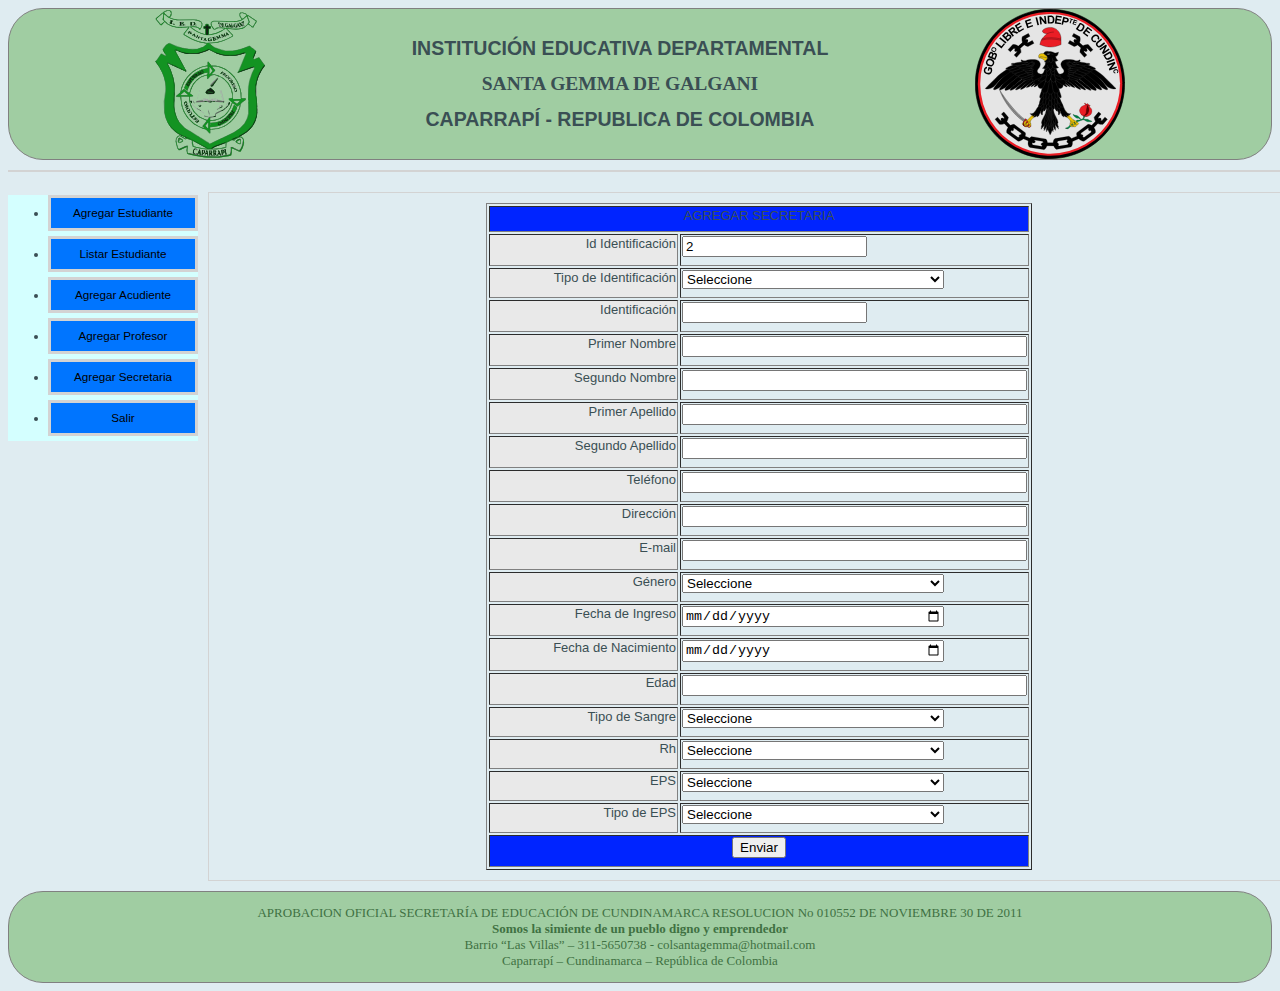
<file: paginas/frmAgregarsecretaria.html>
<!DOCTYPE html>
<html lang="en">
<head>
    <meta charset="UTF-8">
    <link rel="icon" type="image/png" href="../imagenes/Iconcol.png">
    <meta name="viewport" content="width=device-width, initial-scale=1.0">
    <link rel="stylesheet" type="text/css" href="../estilos/style.css">
    <title>Gemmasoft</title>
</head>


<body>
    <header class="header">
        <img class="header__img" src="../imagenes/Escudocol.svg" alt="Colegio Santa Gemma de Galgani">
        <div class="header__title">
            <h1>INSTITUCIÓN EDUCATIVA DEPARTAMENTAL</h1>
            <h1>SANTA GEMMA DE GALGANI</h1>
            <h1>CAPARRAPÍ - REPUBLICA DE COLOMBIA</h1>
        </div>
        <img class="header__img" src="../imagenes/Escudo_de_Cundinamarca.svg" alt="Escudo de Cundinamarca">
    </header>

<div id="contenedor">

</div>
<ul id="menu">

    <li><a href="./frmAgregarEstudiante.html">Agregar Estudiante</a> </li>
    <li><a href="./listarEstudiante.html">Listar Estudiante</a> </li>
    <li><a href="./frmAgregaracudiente.html">Agregar Acudiente</a> </li>
    <li><a href="./frmAgregarprofesor.html">Agregar Profesor</a> </li>
    <li><a href="./frmAgregarsecretaria.html">Agregar Secretaria</a> </li>
    <li><a href="../index.html">Salir</a> </li>
</ul>
<div id="contenido">


<!doctype html>
<html>
<head>
<meta charset="utf-8">
<title>Formulario Agregar Secretaria</title>
</head>

<body>
<form id="form1" name="form1" method="post" action="./frmAgregarsecretaria.html">
  <table width="546" border="1" align="center">
    <tbody>
      <tr>
        <td colspan="2" align="center" bgcolor="#0024FF">AGREGAR SECRETARIA</td>
      </tr>
      <tr>
        <td width="191" align="right" bgcolor="#E9E9E9">Id Identificación</td>
        <td width="224" align="left"><input name="ididentificacion" type="number" id="ididentificacion" size="40"
                     value="2" 
            >
       
                
        </td>
        
      </tr>
      <tr>
        <td align="right" bgcolor="#E9E9E9">Tipo de Identificación</td>
        <td align="left"><select name="tidentificacion" id="tidentificacion" style="width:262px">
          <option value="0">Seleccione</option>
		  				<option value="1">NUIP</option>
								<option value="2">RC</option>
								<option value="3">TI</option>
								<option value="4">CC</option>
								<option value="5">CE</option>
						  
        </select></td>
      </tr>
      <tr>
        <td align="right" bgcolor="#E9E9E9">Identificación</td>
        <td width="224" align="left"><input name="identificacion" type="number" id="identificacion" size="40"></td>
      </tr>
      <tr>
        <td align="right" bgcolor="#E9E9E9">Primer Nombre</td>
        <td align="left"><input name="nombre1" type="text" id="nombre1" size="40"></td>
      </tr>
      <tr>
        <td align="right" bgcolor="#E9E9E9">Segundo Nombre</td>
        <td align="left"><input name="nombre2" type="text" id="nombre2" size="40"></td>
      </tr>
      <tr>
        <td align="right" bgcolor="#E9E9E9">Primer Apellido</td>
        <td align="left"><input name="apellido1" type="text" id="apellido1" size="40"></td>
      </tr>
      <tr>
        <td align="right" bgcolor="#E9E9E9">Segundo Apellido</td>
        <td align="left"><input name="apellido2" type="text" id="apellido2" size="40"></td>
      </tr>
      <tr>
        <td align="right" bgcolor="#E9E9E9">Teléfono</td>
        <td align="left"><input name="telefono" type="text" id="telefono" size="40"></td>
      </tr>
      <tr>
        <td align="right" bgcolor="#E9E9E9">Dirección</td>
        <td align="left"><input name="direccion" type="text" id="direccion" size="40"></td>
      </tr>
      <tr>
        <td align="right" bgcolor="#E9E9E9">E-mail</td>
        <td align="left"><input name="email" type="email" id="email" size="40"></td>
      </tr>
      <tr>
        <td align="right" bgcolor="#E9E9E9">Género</td>
        <td align="left"><select name="genero" id="genero" style="width:262px">
          <option value="0">Seleccione</option>
		  				<option value="1">FEMENINO</option>
								<option value="2">MASCULINO</option>
								<option value="3">OTRO</option>
						  
        </select></td>
      </tr>
      <tr>
        <td align="right" bgcolor="#E9E9E9">Fecha de Ingreso </td>
        <td align="left"><input name="fdeingreso" type="date" id="fdeingreso" size="40" style="width:257px"></td>
      </tr>
      <tr>
        <td align="right" bgcolor="#E9E9E9">Fecha de Nacimiento</td>
        <td align="left">
        <input name="fnacimiento" type="date" id="fnacimiento" size="40" style="width:257px">
        </td>
      </tr>
            
      <tr>
        <td align="right" bgcolor="#E9E9E9">Edad</td>
        <td align="left"><input name="edad" type="text" id="edad" size="40"></td>
      </tr>
      <tr>
        <td align="right" bgcolor="#E9E9E9">Tipo de Sangre</td>
        <td align="left"><select name="sangre" id="sangre" style="width:262px">
          <option value="0">Seleccione</option>
                    <option value="1">A</option>
                    <option value="2">B</option>
                    <option value="3">O</option>
                    <option value="4">AB</option>
                  </select></td>
      </tr>
      <tr>
        <td align="right" bgcolor="#E9E9E9">Rh</td>
        <td align="left"><select name="rh" id="rh" style="width:262px">
          <option value="0">Seleccione</option>
                    <option value="1">POSITIVO</option>
                    <option value="2">NEGATIVO</option>
                  </select></td>
      </tr>
      <tr>
        <td align="right" bgcolor="#E9E9E9">EPS</td>
        <td align="left"><select name="eps" id="eps" style="width:262px">
          <option value="0">Seleccione</option>
                    <option value="1">CAFESALUD</option>
                    <option value="2">COMEVA</option>
                    <option value="3">CONVIDA</option>
                    <option value="4">ECOOPSOS</option>
                    <option value="5">SERVISALUD</option>
                  </select></td>
      </tr>
      <tr>
        <td align="right" bgcolor="#E9E9E9">Tipo de EPS</td>
        <td align="left"><select name="teps" id="teps" style="width:262px">
          <option value="0">Seleccione</option>
                    <option value="1">SUBSIDIADO</option>
                    <option value="2">CONTRIBUTIVO</option>
                    <option value="3">COMPLEMENTARIO</option>
                    <option value="4">PREPAGADO</option>
                  </select></td>
      </tr>
      <tr>
        <td colspan="2" align="center" bgcolor="#0024FF"><input type="submit" name="submit" id="submit" value="Enviar"></td>
      </tr>
    </tbody>
  </table>
</form>
</body>
</html></div>

<footer class="footer"> 
  <p>
      APROBACION  OFICIAL SECRETARÍA DE EDUCACIÓN DE CUNDINAMARCA
      RESOLUCION No 010552 DE NOVIEMBRE 30 DE 2011 <br>
   <strong>Somos la simiente de un pueblo digno y emprendedor</strong><br>
      Barrio “Las Villas” – 311-5650738 -  colsantagemma@hotmail.com <br>
      Caparrapí – Cundinamarca – República de Colombia
  </p>
</footer>
</div>
</body>
</html>
</file>
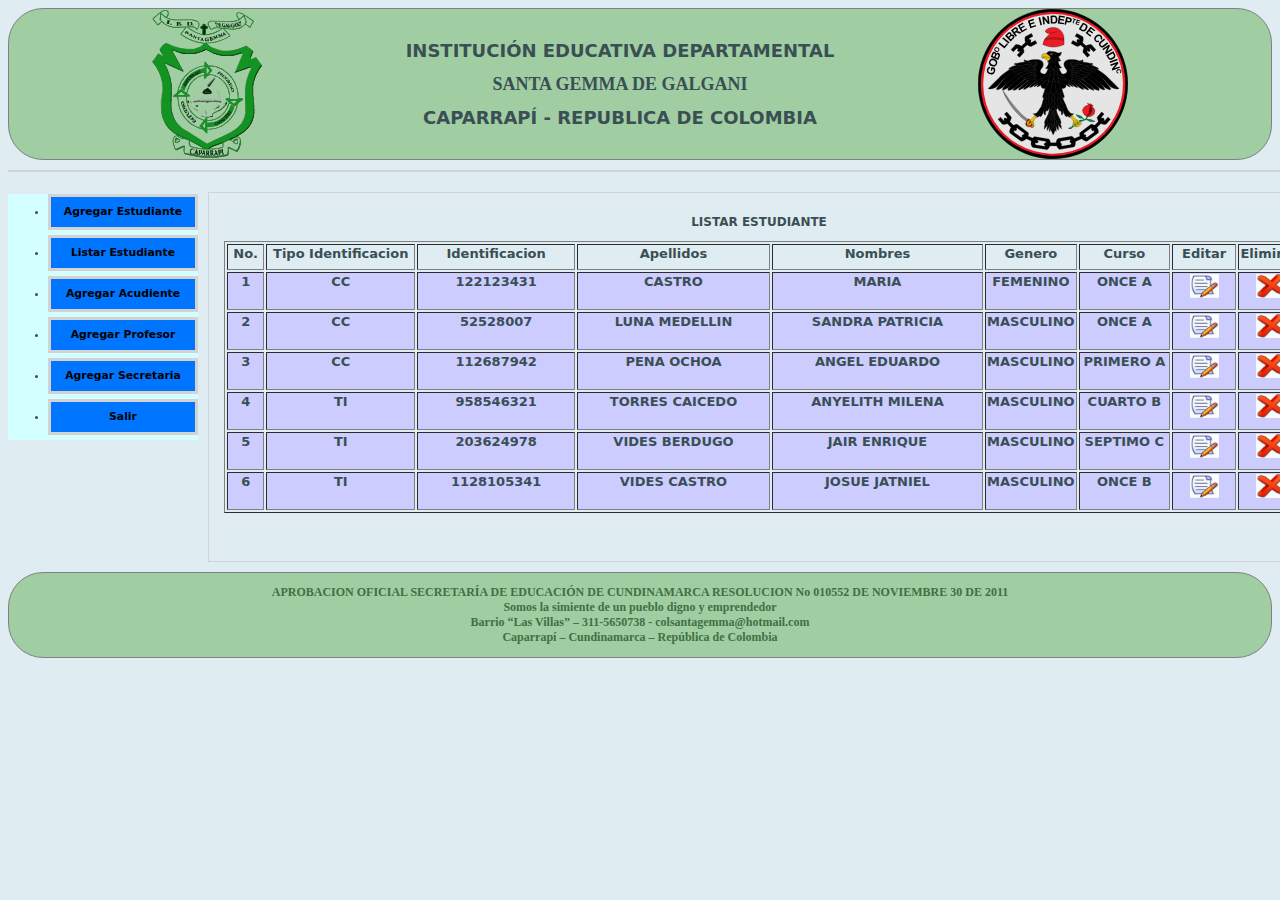
<file: paginas/listarEstudiante.html>
<!DOCTYPE html>
<html lang="en">
<head>
    <meta charset="UTF-8">
    <link rel="icon" type="image/png" href="../imagenes/Iconcol.png">
    <meta name="viewport" content="width=device-width, initial-scale=1.0">
    <link rel="stylesheet" type="text/css" href="../estilos/style.css">
    <title>Gemmasoft</title>
</head>


<body>
    <header class="header">
        <img class="header__img" src="../imagenes/Escudocol.svg" alt="Colegio Santa Gemma de Galgani">
        <div class="header__title">
            <h1>INSTITUCIÓN EDUCATIVA DEPARTAMENTAL</h1>
            <h1>SANTA GEMMA DE GALGANI</h1>
            <h1>CAPARRAPÍ - REPUBLICA DE COLOMBIA</h1>
        </div>
        <img class="header__img" src="../imagenes/Escudo_de_Cundinamarca.svg" alt="Escudo de Cundinamarca">
    </header>

<div id="contenedor">

</div>
<ul id="menu">

	<li><a href="./frmAgregarEstudiante.html">Agregar Estudiante</a> </li>
    <li><a href="./listarEstudiante.html">Listar Estudiante</a> </li>
    <li><a href="./frmAgregaracudiente.html">Agregar Acudiente</a> </li>
    <li><a href="./frmAgregarprofesor.html">Agregar Profesor</a> </li>
    <li><a href="./frmAgregarsecretaria.html">Agregar Secretaria</a> </li>
    <li><a href="../index.html">Salir</a> </li>
</ul>
<div id="contenido">

<body style="text-align: center; font-family: 'Lucida Grande', 'Lucida Sans Unicode', 'Lucida Sans', 'DejaVu Sans', Verdana, sans-serif; font-weight: bold; font-size: 12px;"><p>LISTAR ESTUDIANTE</p>
<form name="form1" method="post" action="">
  <table width="1082" border="1" align="center">
    <tbody>
      <tr align="center">
        <td width="34">No.</td>
        <td width="148">Tipo Identificacion</td>
        <td width="158">Identificacion</td>
        <td width="197">Apellidos</td>
        <td width="217">Nombres</td>
        <td width="59">Genero</td>
        <td width="89">Curso</td>
        <td width="61">Editar</td>
        <td width="61">Eliminar</td>

      </tr>
      <tr bgcolor="#CCCCFF">
	<td style="text-align: center"> 1 </td>
	<td style="text-align: center"> CC </td>
	<td style="text-align: center"> 122123431 </td>
	<td> CASTRO  </td>
	<td> MARIA  </td>
	<td> FEMENINO </td>
   	<td> ONCE A  </td>

<td align="center"><a href="./listarEstudiante.html"><img src="../imagenes/editar.jpg" width="29" height="24" /></a></td>
<td align="center"><a href="./listarEstudiante.html"><img src="../imagenes/eliminar.jpg" width="29" height="24" /></a></td>
</tr>
<tr bgcolor="#CCCCFF">
	<td style="text-align: center"> 2 </td>
	<td style="text-align: center"> CC </td>
	<td style="text-align: center"> 52528007 </td>
	<td> LUNA MEDELLIN </td>
	<td> SANDRA  PATRICIA </td>
	<td> MASCULINO </td>
   	<td> ONCE A  </td>

<td align="center"><a href="./listarEstudiante.html"><img src="../imagenes/editar.jpg" width="29" height="24" /></a></td>
<td align="center"><a href="./listarEstudiante.html"><img src="../imagenes/eliminar.jpg" width="29" height="24" /></a></td>
</tr>
<tr bgcolor="#CCCCFF">
	<td style="text-align: center"> 3 </td>
	<td style="text-align: center"> CC </td>
	<td style="text-align: center"> 112687942 </td>
	<td> PENA OCHOA </td>
	<td> ANGEL EDUARDO </td>
	<td> MASCULINO </td>
   	<td> PRIMERO A </td>

	   <td align="center"><a href="./listarEstudiante.html"><img src="../imagenes/editar.jpg" width="29" height="24" /></a></td>
	   <td align="center"><a href="./listarEstudiante.html"><img src="../imagenes/eliminar.jpg" width="29" height="24" /></a></td>
</tr>
<tr bgcolor="#CCCCFF">
	<td style="text-align: center"> 4 </td>
	<td style="text-align: center"> TI </td>
	<td style="text-align: center"> 958546321 </td>
	<td> TORRES CAICEDO </td>
	<td> ANYELITH  MILENA </td>
	<td> MASCULINO </td>
   	<td> CUARTO B </td>

	   <td align="center"><a href="./listarEstudiante.html"><img src="../imagenes/editar.jpg" width="29" height="24" /></a></td>
	   <td align="center"><a href="./listarEstudiante.html"><img src="../imagenes/eliminar.jpg" width="29" height="24" /></a></td>
</tr>
<tr bgcolor="#CCCCFF">
	<td style="text-align: center"> 5 </td>
	<td style="text-align: center"> TI </td>
	<td style="text-align: center"> 203624978 </td>
	<td> VIDES BERDUGO </td>
	<td> JAIR ENRIQUE </td>
	<td> MASCULINO </td>
   	<td> SEPTIMO C </td>

	   <td align="center"><a href="./listarEstudiante.html"><img src="../imagenes/editar.jpg" width="29" height="24" /></a></td>
	   <td align="center"><a href="./listarEstudiante.html"><img src="../imagenes/eliminar.jpg" width="29" height="24" /></a></td>
</tr>
<tr bgcolor="#CCCCFF">
	<td style="text-align: center"> 6 </td>
	<td style="text-align: center"> TI </td>
	<td style="text-align: center"> 1128105341 </td>
	<td> VIDES CASTRO </td>
	<td> JOSUE JATNIEL </td>
	<td> MASCULINO </td>
   	<td> ONCE B </td>

	   <td align="center"><a href="./listarEstudiante.html"><img src="../imagenes/editar.jpg" width="29" height="24" /></a></td>
	   <td align="center"><a href="./listarEstudiante.html"><img src="../imagenes/eliminar.jpg" width="29" height="24" /></a></td>
</tr>
      
      
    </tbody>
  </table>
 <p>
 
</form>
<p>&nbsp;</p>
</div>

<footer class="footer"> 
	<p>
		APROBACION  OFICIAL SECRETARÍA DE EDUCACIÓN DE CUNDINAMARCA
		RESOLUCION No 010552 DE NOVIEMBRE 30 DE 2011 <br>
	 <strong>Somos la simiente de un pueblo digno y emprendedor</strong><br>
		Barrio “Las Villas” – 311-5650738 -  colsantagemma@hotmail.com <br>
		Caparrapí – Cundinamarca – República de Colombia
	</p>
</footer>
</div>
</body>
</html>
</file>
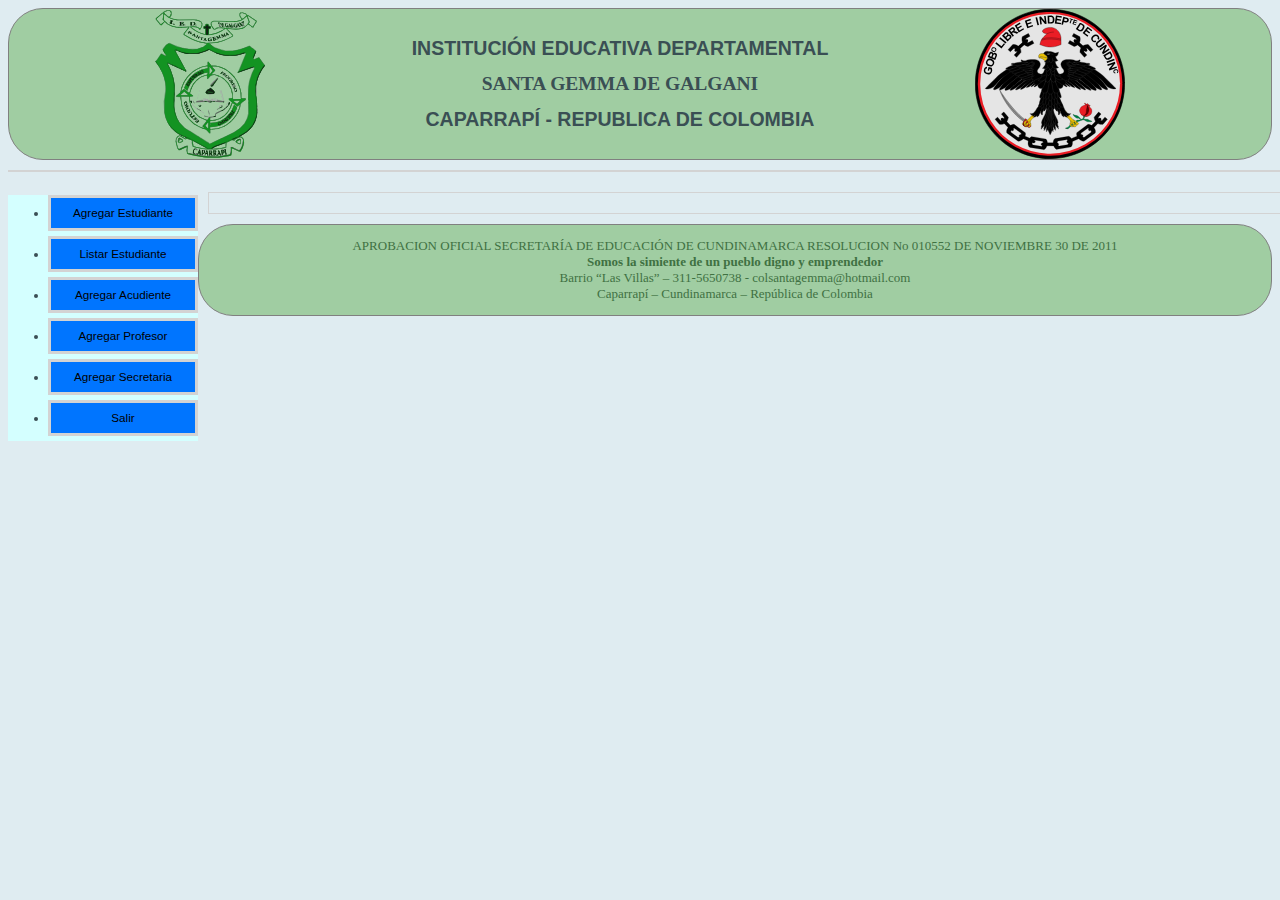
<file: paginas/VistaPrincipal.html>
<!DOCTYPE html>
<html lang="en">
<head>
    <meta charset="UTF-8">
    <link rel="icon" type="image/png" href="../imagenes/Iconcol.png">
    <meta name="viewport" content="width=device-width, initial-scale=1.0">
    <link rel="stylesheet" type="text/css" href="../estilos/style.css">
    <title>Gemmasoft</title>
</head>


<body>
    <header class="header">
        <img class="header__img" src="../imagenes/Escudocol.svg" alt="Colegio Santa Gemma de Galgani">
        <div class="header__title">
            <h1>INSTITUCIÓN EDUCATIVA DEPARTAMENTAL</h1>
            <h1>SANTA GEMMA DE GALGANI</h1>
            <h1>CAPARRAPÍ - REPUBLICA DE COLOMBIA</h1>
        </div>
        <img class="header__img" src="../imagenes/Escudo_de_Cundinamarca.svg" alt="Escudo de Cundinamarca">
    </header>

<div id="contenedor">

</div>
<ul id="menu">

<li><a href="./frmAgregarEstudiante.html">Agregar Estudiante</a> </li>
<li><a href="./listarEstudiante.html">Listar Estudiante</a> </li>
<li><a href="./frmAgregaracudiente.html">Agregar Acudiente</a> </li>
<li><a href="./frmAgregarprofesor.html">Agregar Profesor</a> </li>
<li><a href="./frmAgregarsecretaria.html">Agregar Secretaria</a> </li>
<li><a href="../index.html">Salir</a> </li>
</ul>
<div id="contenido">


<!doctype html>
<html>
<head>
<meta charset="utf-8">
<title>Formulario Agregar Estudiantes</title>
</head>

<body>
</body>
</html></div>

<footer class="footer"> 
        <p>
            APROBACION  OFICIAL SECRETARÍA DE EDUCACIÓN DE CUNDINAMARCA
            RESOLUCION No 010552 DE NOVIEMBRE 30 DE 2011 <br>
         <strong>Somos la simiente de un pueblo digno y emprendedor</strong><br>
            Barrio “Las Villas” – 311-5650738 -  colsantagemma@hotmail.com <br>
            Caparrapí – Cundinamarca – República de Colombia
        </p>
    </footer>
</div>
</body>
</html>
</file>
<file: estilos/main.css>
@import url('https://fonts.googleapis.com/css2?family=Pangolin&display=swap');

body {
    margin: 5px;
    font-family: Cambria, Cochin, Georgia, Times, 'Times New Roman', serif;
}

.header {
    display: flex;
    flex-direction: row;
    align-items: center;
    justify-content: space-evenly;
    background-color: #A0CDA2;
    border-radius: 35px;
    border: 1px solid grey;
    font-size: 0.75em;
}

.header__img:nth-of-type(1) {
    width: 110px;
}

.header__img:nth-of-type(2) {
    width: 150px;
}

.header__title {
    text-align: center;
}

.header__title h1:nth-of-type(2) {
    font-family: Kristen ITC, 'Pangolin', cursive;
}

.mainsection {
    height: 400px;
    display: grid;
    grid-template-columns: repeat(2,1fr);
    align-items: center;
    justify-items: center;
}

.mainsection section:nth-of-type(1) {
    grid-column-start: 1;
    grid-column-end: 2;
    
}

.mainsection section:nth-of-type(2){
    grid-column-start: 2;
    grid-column-end: 3;
    
}

.form input {
    width: 300px;
    height: 25px;
    border-radius: 6px;
    margin-bottom: 20px;
    margin-top: 5px;
    font-family: Cambria, Cochin, Georgia, Times, 'Times New Roman', serif;
    font-size: medium;
}

.form select {
    width: 300px;
    height: 25px;
    border-radius: 6px;
    margin-bottom: 20px;
    margin-top: 5px;
    font-family: Cambria, Cochin, Georgia, Times, 'Times New Roman', serif;
    font-size: medium;
    display: block;
}

.form .boton {
    width:150px;
    height: 40px;
}
.form .boton:hover {
    box-shadow: 5px 10px 10px #D3D5D1
}

.footer {
    display: flex;
    flex-direction: column;
    align-items: center;
    justify-content: space-evenly;
    background-color: #A0CDA2;
    border-radius: 35px;
    border: 1px solid grey; 
    font-family: Cambria, Cochin, Georgia, Times, 'Times New Roman', serif; 
    color: #3F7142;
    text-align: center;
}
</file>
<file: estilos/style.css>
root { 
    display: block;
}

body {
    font-family: Arial, Helvetica, sans-serif;
    color: #3a4f54;
    background-color: #dfecf1;
    font-size: small;
}

.header {
    display: flex;
    flex-direction: row;
    align-items: center;
    justify-content: space-evenly;
    background-color: #A0CDA2;
    border-radius: 35px;
    border: 1px solid grey;
    font-size: 0.75em;
}

.header__img:nth-of-type(1) {
    width: 110px;
}

.header__img:nth-of-type(2) {
    width: 150px;
}

.header__title {
    text-align: center;
}

.header__title h1:nth-of-type(2) {
    font-family: Kristen ITC, 'Pangolin', cursive;
}

a {
    color: #e33b06;
}

table {
    empty-cells: show;
}

form.jsfcrud_list_form th, td th {
    font-size: x-small;
    color: #4e6a71;
    border-top-style: solid;
    border-bottom-style: solid;
    border-left-style: solid;
    border-right-style: solid;
    border-top-width: 1px;
    border-bottom-width: 1px;
    border-left-width: 1px;
    border-right-width: 1px;
    border-top-color: #b2d5d6;
    border-bottom-color: #b2d5d6;
    border-left-color: #90b4bd;
    border-right-color: #90b4bd;
    letter-spacing: 3px;
    text-align: left;
    padding-top: 6px;
    padding-bottom: 6px;
    padding-left: 6px;
    padding-right: 6px;
    background-color: #b2d5d6;
}

td {
    vertical-align: top;
    padding-bottom: 8px;
    font-size: small;
}

form.jsfcrud_list_form td, td td {
    border-top-style: solid;
    border-bottom-style: solid;
    border-left-style: solid;
    border-right-style: solid;
    border-top-width: 1px;
    border-bottom-width: 1px;
    border-left-width: 1px;
    border-right-width: 1px;
    border-top-color: #b2d5d6;
    border-bottom-color: #b2d5d6;
    border-left-color: #b2d5d6;
    border-right-color: #b2d5d6;
    vertical-align: baseline;
    padding-bottom: 0px;
}

tr.jsfcrud_odd_row {
    background-color: #fefeff;
    color: #4e6a71;
}


tr.jsfcrud_even_row {
    background-color: #eff5fa;
    color: #4e6a71;
}

#busyImage {
    position: absolute;
    left: 50%;
    top: 50%;
}


div#contenido {
border: #d3d3d3 1px solid ;
margin: 20px 20px 10px 200px;
padding: 10px 15px;
}
#contenido {
border: #d3d3d3 2px solid ;
margin: 30px 30px 20px;
padding: 20px 25px;
width: 1070px;
}
#contenido h2 {
color: #0075ff;
border-bottom: #CFBFB5 1px solid;
}

#menu {
float: left;
width: 150px;
background-color: #D4FFFF;
}
#menu li {
border: #d3d3d3 3px solid;
background-color: #0075ff;
margin-bottom: 5px;
font-size: 0.9em;
text-align: center;
line-height: 30px;
}

#contenedor 
{
font-size:1em;
background-color: #ffffff;
border:#d3d3d3 1px solid;
text-align: justify;
margin: 10px auto;
width : 1300px ;
}
#menu a 
{
display: block;
text-decoration: none;
color : #000000;
}
#menu li:hover {
background-color: #7092be;
}
#menu li:activa,#menu li:hover {
background-color: #7092be;
}

.footer {
    display: flex;
    flex-direction: column;
    align-items: center;
    justify-content: space-evenly;
    background-color: #A0CDA2;
    border-radius: 35px;
    border: 1px solid grey; 
    font-family: Cambria, Cochin, Georgia, Times, 'Times New Roman', serif; 
    color: #3F7142;
    text-align: center;
}
</file>
